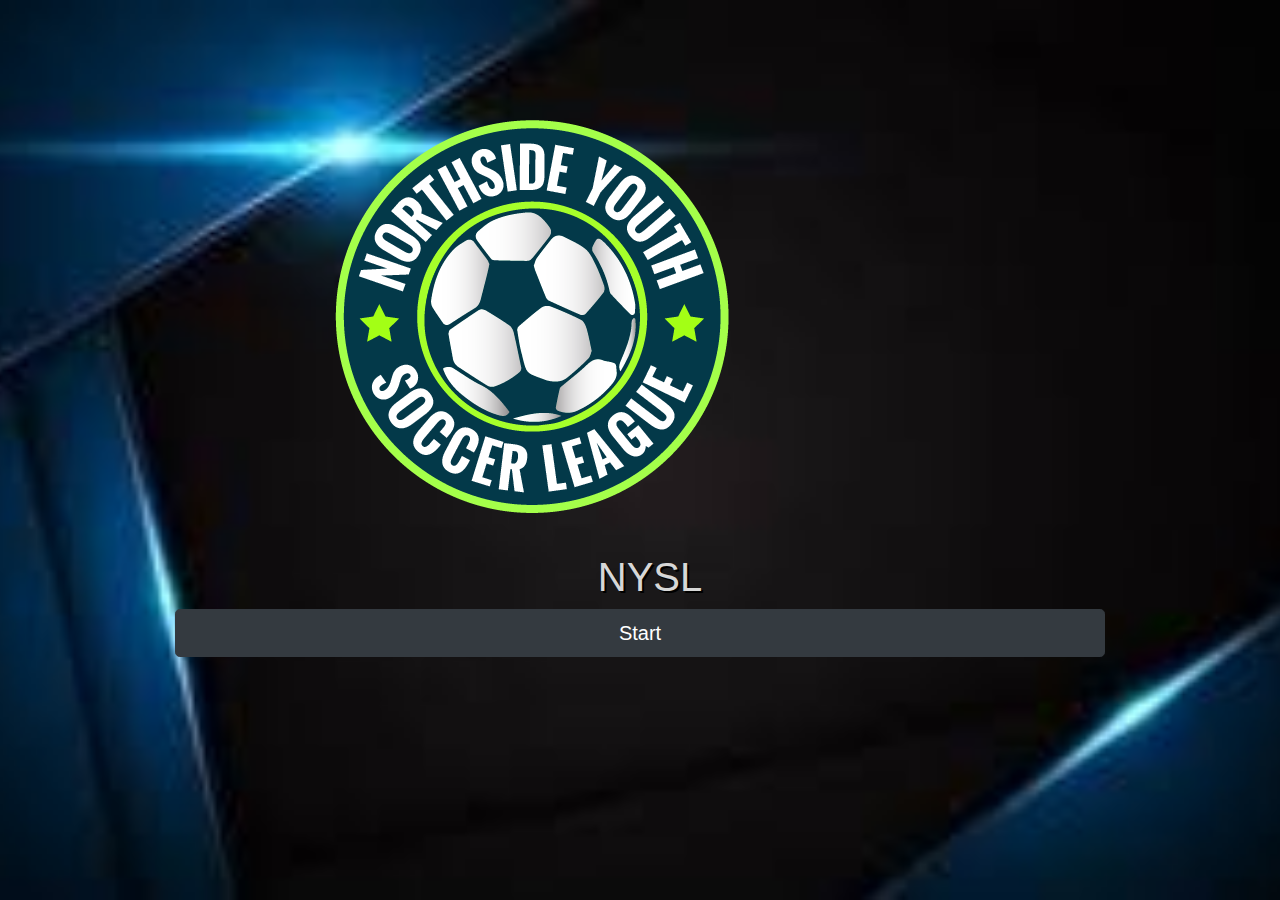
<file: public/index.html>
<!DOCTYPE html>
<html lang="en">

<head>
    <meta charset="utf-8">
    <meta name="viewport" content="width=device-width, initial-scale=1, shrink-to-fit=no">
    <meta name="apple-mobile-web-app-capable" content="yes">
    <link rel="stylesheet" href="index.css">
     <link rel="stylesheet" href="https://stackpath.bootstrapcdn.com/bootstrap/4.3.1/css/bootstrap.min.css" integrity="sha384-ggOyR0iXCbMQv3Xipma34MD+dH/1fQ784/j6cY/iJTQUOhcWr7x9JvoRxT2MZw1T" crossorigin="anonymous">
     
    <link rel="apple-touch-icon" href="imagenes/nysl_logo.png">
    <link rel="apple-touch-startup-image" href="imagenes/nysl_logo.png">
    <title class="title">index NYSL</title>
</head>

<body>
    
<div id="app" class="container-fluid content">
        <div class="header-start"> 
    
        
            <div class="row justify-content-center">
                <div class="col-8 col-sm-6 col-md-6" id="logo">
                    <img src="nysl_logo.png" class="img-fluid" alt="logo">
                </div>
            </div>
       

        <div class="title">
            <div class="row justify-content-center">
                <div class="col-8 col-md-9">
                    <h1>NYSL</h1>
                </div>
            </div>
        </div>
        
        <div class="row justify-content-center contenido main-page">
            <div class=" col-md-9 ">
                 <h5 class="mb-0">
                    <a href="inicioNysl_App.html" class="btn btn-dark btn-lg btn-block" role="button" aria-pressed="true">Start</a>
                </h5>
            </div>
        </div>
    </div>
</div>
    <script src="https://code.jquery.com/jquery-3.2.1.slim.min.js"></script>
    <script src="https://cdnjs.cloudflare.com/ajax/libs/popper.js/1.12.3/umd/popper.min.js"></script>
    <script src="https://stackpath.bootstrapcdn.com/bootstrap/4.3.1/js/bootstrap.min.js" integrity="sha384-JjSmVgyd0p3pXB1rRibZUAYoIIy6OrQ6VrjIEaFf/nJGzIxFDsf4x0xIM+B07jRM" crossorigin="anonymous"></script>
    <script src="main.js"></script>
</body>

</html>
</file>
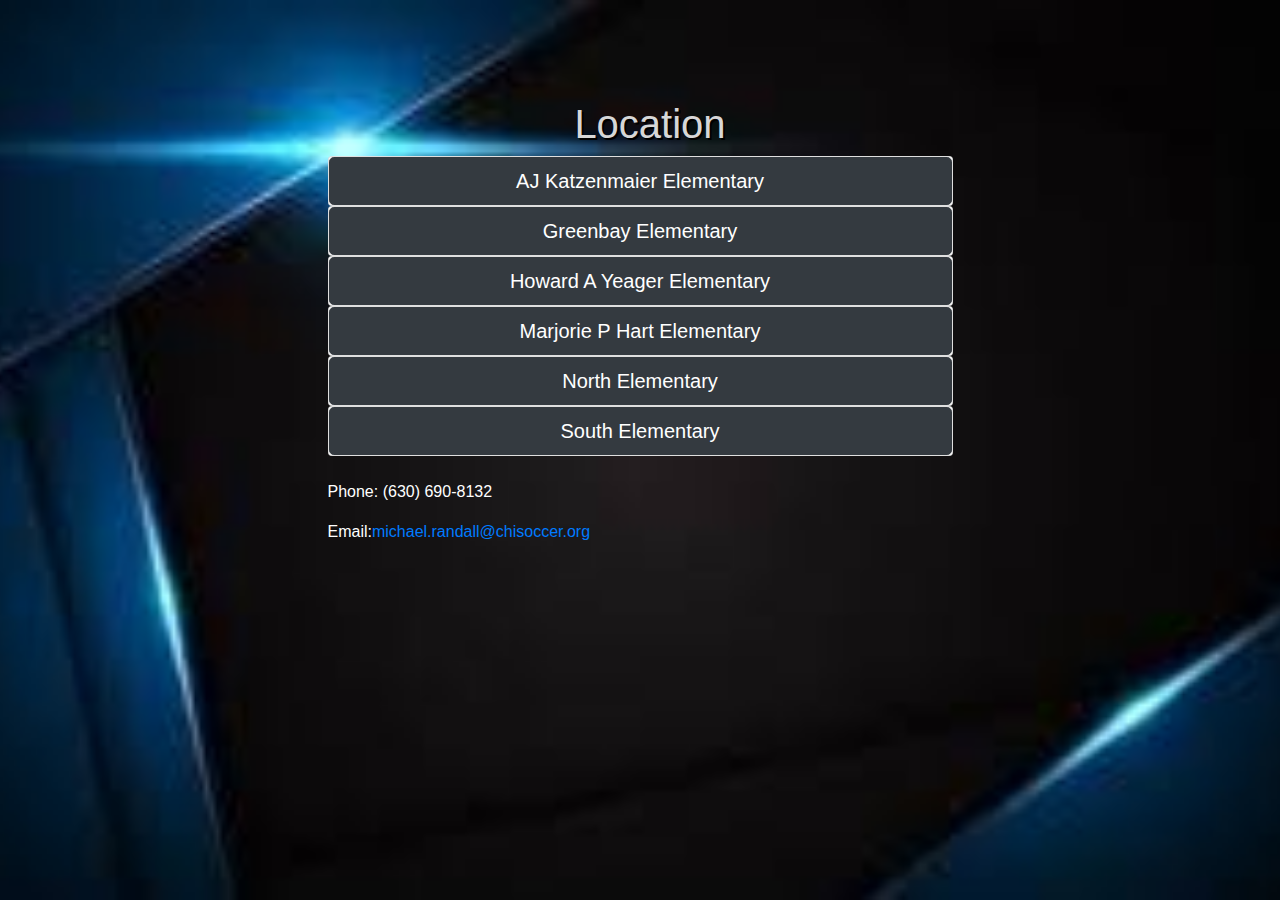
<file: public/location.html>
<!DOCTYPE html>
<html lang="en">

<head>
  <!-- Required meta tags -->
  <meta charset="utf-8">
  <link rel="stylesheet" href="index.css">
  <meta name="viewport" content="width=device-width, initial-scale=1, shrink-to-fit=no">
  <!-- Bootstrap CSS -->
  <link rel="stylesheet" href="https://stackpath.bootstrapcdn.com/bootstrap/4.3.1/css/bootstrap.min.css" integrity="sha384-ggOyR0iXCbMQv3Xipma34MD+dH/1fQ784/j6cY/iJTQUOhcWr7x9JvoRxT2MZw1T" crossorigin="anonymous">

  <title>Location</title>
</head>

<body>
  <div class="row justify-content-center contenido main-page">
    <div class="col-10 col-sm-8 col-md-8 col-lg-6">




      <h1 class="title">Location</h1>


      <div id="accordion">
        <div class="card">
          <h5 class="mb-0">
            <button class="btn btn-dark btn-lg btn-block" data-toggle="collapse" data-target="#collapseOne" aria-expanded="true" aria-controls="collapseOne">
              AJ Katzenmaier Elementary
            </button>
          </h5>

          <div id="collapseOne" class="collapse" aria-labelledby="headingOne" data-parent="#accordion">
            <div class="card-body">
              <p>24 W. Walton St., Chicago, IL 60610
                <iframe src="https://www.google.com/maps/embed?pb=!1m18!1m12!1m3!1d2969.6542451446294!2d-87.62905039999997!3d41.90029240000002!2m3!1f0!2f0!3f0!3m2!1i1024!2i768!4f13.1!3m3!1m2!1s0x880fd34e07f6bac3%3A0x68a82e5d59952c86!2s24+W+Walton+St%2C+Chicago%2C+IL+60610%2C+EE.+UU.!5e0!3m2!1ses-419!2sar!4v1557804623038!5m2!1ses-419!2sar" width="400" height="200" frameborder="0" style="border:0" allowfullscreen></iframe></p>
            </div>
          </div>
        </div>
        <div class="card">
          
          <h5 class="mb-0">
            <button class="btn btn-dark btn-lg btn-block" data-toggle="collapse" data-target="#collapseTwo" aria-expanded="true" aria-controls="collapseTwo">
              Greenbay Elementary
            </button>
          </h5>
          
          <div id="collapseTwo" class="collapse" aria-labelledby="headingTwo" data-parent="#accordion">
            <div class="card-body">
              <p>1734 N. Orleans St., Chicago, IL 60614
                <iframe src="https://www.google.com/maps/embed?pb=!1m18!1m12!1m3!1d2969.0258834021975!2d-87.6378393!3d41.91380230000001!2m3!1f0!2f0!3f0!3m2!1i1024!2i768!4f13.1!3m3!1m2!1s0x880fd34073f306a3%3A0x9e1726bbf8f23f0e!2s1734+N+Orleans+St%2C+Chicago%2C+IL+60614%2C+EE.+UU.!5e0!3m2!1ses-419!2sar!4v1557804211571!5m2!1ses-419!2sar" width="400" height="200" frameborder="0" style="border:0" allowfullscreen></iframe></p>
            </div>
          </div>
        </div>
        <div class="card">

          <h5 class="mb-0">
            <button class="btn btn-dark btn-lg btn-block" data-toggle="collapse" data-target="#collapseThree" aria-expanded="true" aria-controls="collapseThree">
              Howard A Yeager Elementary
            </button>
          </h5>

          <div id="collapseThree" class="collapse" aria-labelledby="headingThree" data-parent="#accordion">
            <div class="card-body">
              <p>2245 N. Southport Ave., Chicago, IL 60614
                <iframe src="https://www.google.com/maps/embed?pb=!1m18!1m12!1m3!1d2968.5856821187476!2d-87.66292589999999!3d41.9232646!2m3!1f0!2f0!3f0!3m2!1i1024!2i768!4f13.1!3m3!1m2!1s0x880fd2e37f9b8d2d%3A0x62ad8b907dd755d6!2s2245+N+Southport+Ave%2C+Chicago%2C+IL+60614%2C+EE.+UU.!5e0!3m2!1ses-419!2sar!4v1557805153291!5m2!1ses-419!2sar" width="400" height="200" frameborder="0" style="border:0" allowfullscreen></iframe></p>
            </div>
          </div>
        </div>
        <div class="card">

          <h5 class="mb-0">
            <button class="btn btn-dark btn-lg btn-block" data-toggle="collapse" data-target="#collapseFor" aria-expanded="true" aria-controls="collapseFor">
              Marjorie P Hart Elementary
            </button>
          </h5>


          <div id="collapseFor" class="collapse" aria-labelledby="headingfor" data-parent="#accordion">
            <div class="card-body">
              <p>2625 N. Orchard St., Chicago, IL 60614
                <iframe src="https://www.google.com/maps/embed?pb=!1m18!1m12!1m3!1d2968.5856821187476!2d-87.66292589999999!3d41.9232646!2m3!1f0!2f0!3f0!3m2!1i1024!2i768!4f13.1!3m3!1m2!1s0x880fd2e37f9b8d2d%3A0x62ad8b907dd755d6!2s2245+N+Southport+Ave%2C+Chicago%2C+IL+60614%2C+EE.+UU.!5e0!3m2!1ses-419!2sar!4v1557804795551!5m2!1ses-419!2sar" width="400" height="200" frameborder="0" style="border:0" allowfullscreen></iframe></p>
            </div>
          </div>
        </div>
        <div class="card">

          <h5 class="mb-0">
            <button class="btn btn-dark btn-lg btn-block" data-toggle="collapse" data-target="#collapseFive" aria-expanded="true" aria-controls="collapseFive">
              North Elementary
            </button>
          </h5>


          <div id="collapseFive" class="collapse" aria-labelledby="headinFive" data-parent="#accordion">
            <div class="card-body">
              <p>1409 N. Ogden Ave., Chicago, IL 60610
                <iframe src="https://www.google.com/maps/embed?pb=!1m18!1m12!1m3!1d2969.337798882703!2d-87.64618829999999!3d41.90709650000001!2m3!1f0!2f0!3f0!3m2!1i1024!2i768!4f13.1!3m3!1m2!1s0x880fd33af0e6ccc3%3A0x26c81c1d557667da!2s1409+N+Ogden+Ave%2C+Chicago%2C+IL+60610%2C+EE.+UU.!5e0!3m2!1ses-419!2sar!4v1557805265161!5m2!1ses-419!2sar" width="400" height="200" frameborder="0" style="border:0" allowfullscreen></iframe></p>
            </div>
          </div>
        </div>
        <div class="card">

          <h5 class="mb-0">
            <button class="btn btn-dark btn-lg btn-block" data-toggle="collapse" data-target="#collapseSix" aria-expanded="true" aria-controls="collapseSix">
              South Elementary
            </button>
          </h5>


          <div id="collapseSix" class="collapse" aria-labelledby="headingSix" data-parent="#accordion">
            <div class="card-body">
              <p>2101 N. Fremont St., Chicago, IL 60614
                <iframe src="https://www.google.com/maps/embed?pb=!1m18!1m12!1m3!1d2968.7479495582743!2d-87.6513667!3d41.9197768!2m3!1f0!2f0!3f0!3m2!1i1024!2i768!4f13.1!3m3!1m2!1s0x880fd3196fb41dc7%3A0x970be7f7d6336df5!2s2101+N+Fremont+St%2C+Chicago%2C+IL+60614%2C+EE.+UU.!5e0!3m2!1ses-419!2sar!4v1557805339925!5m2!1ses-419!2sar" width="400" height="200" frameborder="0" style="border:0" allowfullscreen></iframe></p>
            </div>
          </div>
        </div>
      </div>


     <br> <p>Phone: (630) 690-8132</p>

      <p>Email:<a href="mailto:michael.randall@chisoccer.org">michael.randall@chisoccer.org</a> </p>


    </div>
  </div>


  <script src="https://code.jquery.com/jquery-3.2.1.slim.min.js"></script>
  <script src="https://cdnjs.cloudflare.com/ajax/libs/popper.js/1.12.3/umd/popper.min.js"></script>
  <script src="https://stackpath.bootstrapcdn.com/bootstrap/4.3.1/js/bootstrap.min.js" integrity="sha384-JjSmVgyd0p3pXB1rRibZUAYoIIy6OrQ6VrjIEaFf/nJGzIxFDsf4x0xIM+B07jRM" crossorigin="anonymous"></script>
  <script src="main.js"></script>

</body>

</html>
</file>
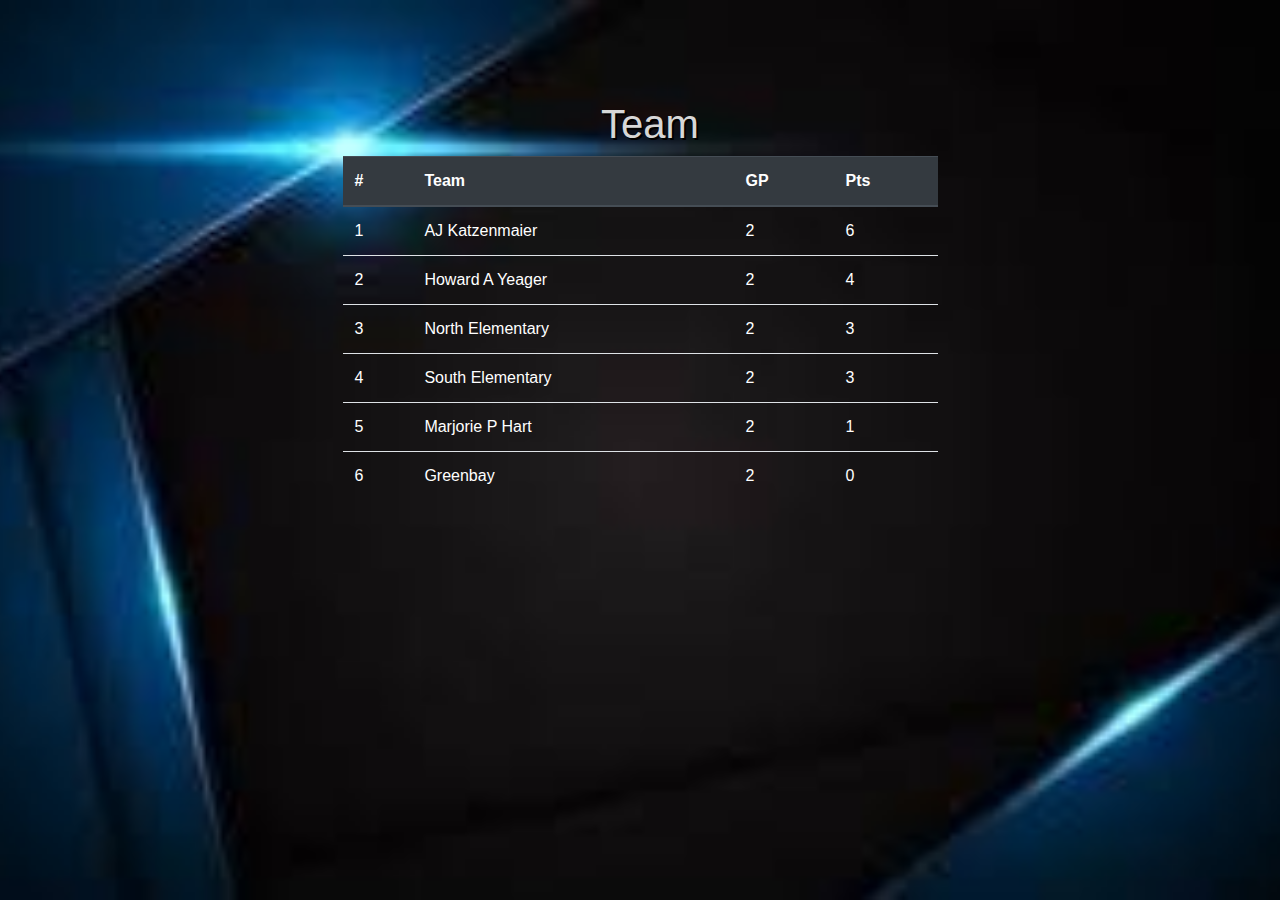
<file: public/team.html>
<!DOCTYPE html>
<html lang="en">

<head>
    <meta charset="utf-8">
    
    <link rel="stylesheet" href="index.css">
    <meta name="viewport" content="width=device-width, initial-scale=1, shrink-to-fit=no">
    <link rel="stylesheet" href="https://maxcdn.bootstrapcdn.com/bootstrap/4.0.0-beta.2/css/bootstrap.min.css">
    <title>Team</title>
</head>

<body>
    
     <div class="row justify-content-center contenido main-page">
        <div class="col-12 col-sm-10 col-md-18 col-lg-6">

   
    <h1 class="title">Team</h1>
                
               
       <div class="col-md-12  ">
         
                      <table class="table table-hover"> 
                          <thead class="thead-dark">
                              <tr>        
                                  <th scope="col">#</th>
                                  <th scope="col">Team</th>
                                  <th scope="col">GP</th>
                                  <th scope="col">Pts</th>
                              </tr>    
                          </thead>
                          <tbody>
                              <tr>
                                  <td>1</td>
                                  <td>AJ Katzenmaier</td>
                                  <td>2</td>
                                  <td>6</td>
                              </tr>
                              <tr>
                                  <td>2</td>
                                  <td>Howard A Yeager</td>
                                  <td>2</td>
                                  <td>4</td>
                              </tr>
                               <tr>
                                  <td>3</td>
                                  <td>North Elementary</td>
                                  <td>2</td>
                                  <td>3</td>
                              </tr>
                              <tr>
                                  <td>4</td>
                                  <td>South Elementary</td>
                                  <td>2</td>
                                  <td>3</td>
                              </tr>
                              <tr>
                                  <td>5</td>
                                  <td>Marjorie P Hart</td>
                                  <td>2</td>
                                  <td>1</td>
                              </tr>
                              <tr>
                                  <td>6</td>
                                  <td>Greenbay</td>
                                  <td>2</td>
                                  <td>0</td>
                              </tr>
                          </tbody>
                      </table>
                 
              


            
            
            
            
            
            
            
             </div> 
            
           </div>   
        
    </div> 
    
    <script src="https://code.jquery.com/jquery-3.2.1.slim.min.js"></script>
    <script src="https://cdnjs.cloudflare.com/ajax/libs/popper.js/1.12.3/umd/popper.min.js"></script>
    <script src="https://maxcdn.bootstrapcdn.com/bootstrap/4.0.0-beta.2/js/bootstrap.min.js"></script>

</body>
</html>
</file>
<file: public/index.css>
html,body{
        height: 100%;
        background-color: black;
        background-image: url("fondo5.jpeg");
        background-size: cover;
        background-position: center;
        background-repeat: no-repeat ; 
    
}

.title {
        position: relative;
        color: #d7d7d7;
        margin-top: 100px;
        text-align: center;
        left: 10px;
        font-family:sans-serif;
        text-shadow: 2px 2px black;
        top: ;

}


.header-start{
       position: relative;
        height: 100%;
        top:60px;

}

.header-nysl{
        position: relative;
        height: 100%;
        top: 60px;

}

#logo{
        top:60px;
}

.parrafo {

         color: white;
         text-align: center;
        
        

}

td{
        
        color: white; 
        margin: 25px;
        
}

.direccion{
font-size: 25px;
}

p{

 color:white;

}
</file>
